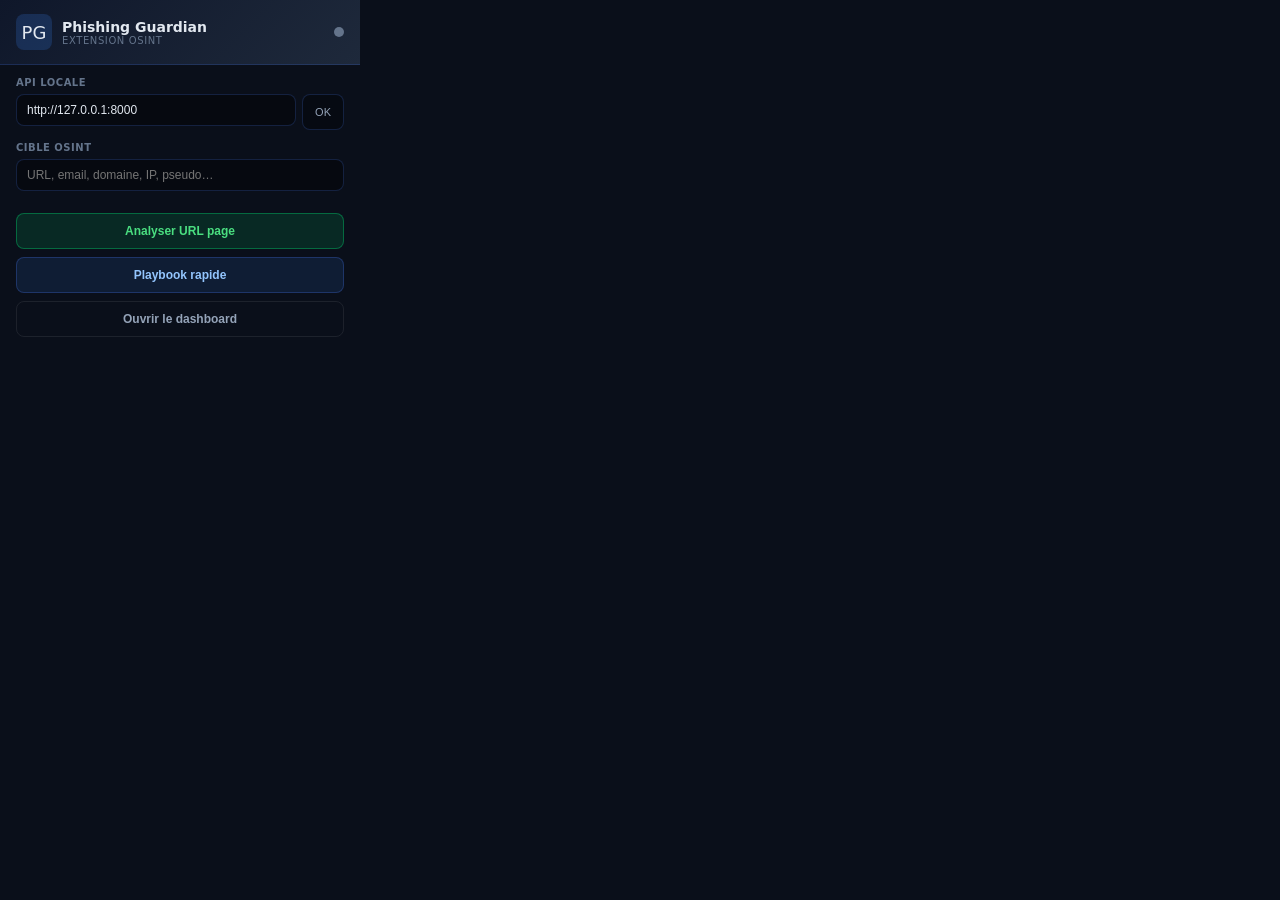
<file: extension/popup.html>
<!DOCTYPE html>
<html lang="fr">
<head>
  <meta charset="utf-8" />
  <meta name="viewport" content="width=device-width, initial-scale=1" />
  <title>Phishing Guardian</title>
  <link rel="stylesheet" href="popup.css" />
</head>
<body>
  <header class="pg-header">
    <div class="pg-logo">PG</div>
    <div>
      <h1>Phishing Guardian</h1>
      <p class="pg-sub">Extension OSINT</p>
    </div>
    <span id="statusDot" class="pg-dot offline" title="Statut API"></span>
  </header>

  <section class="pg-section">
    <label class="pg-label" for="apiBase">API locale</label>
    <div class="pg-row">
      <input type="url" id="apiBase" value="http://127.0.0.1:8000" />
      <button type="button" id="saveApiBtn" class="pg-btn-sm">OK</button>
    </div>
  </section>

  <section class="pg-section">
    <label class="pg-label" for="target">Cible OSINT</label>
    <input type="text" id="target" placeholder="URL, email, domaine, IP, pseudo…" />
    <p id="pageUrl" class="pg-hint"></p>
  </section>

  <div class="pg-actions">
    <button type="button" id="analyzeUrlBtn" class="pg-btn primary">Analyser URL page</button>
    <button type="button" id="playbookBtn" class="pg-btn">Playbook rapide</button>
    <button type="button" id="openDashBtn" class="pg-btn ghost">Ouvrir le dashboard</button>
  </div>

  <div id="loader" class="pg-loader hidden">Analyse en cours…</div>

  <section id="results" class="pg-results hidden">
    <div id="resultSummary" class="pg-summary"></div>
    <div id="resultScores" class="pg-scores"></div>
    <ul id="resultFindings" class="pg-findings"></ul>
    <button type="button" id="openFullBtn" class="pg-btn ghost full">Voir dans Phishing Guardian →</button>
  </section>

  <p id="error" class="pg-error hidden"></p>

  <script src="popup.js"></script>
</body>
</html>
</file>
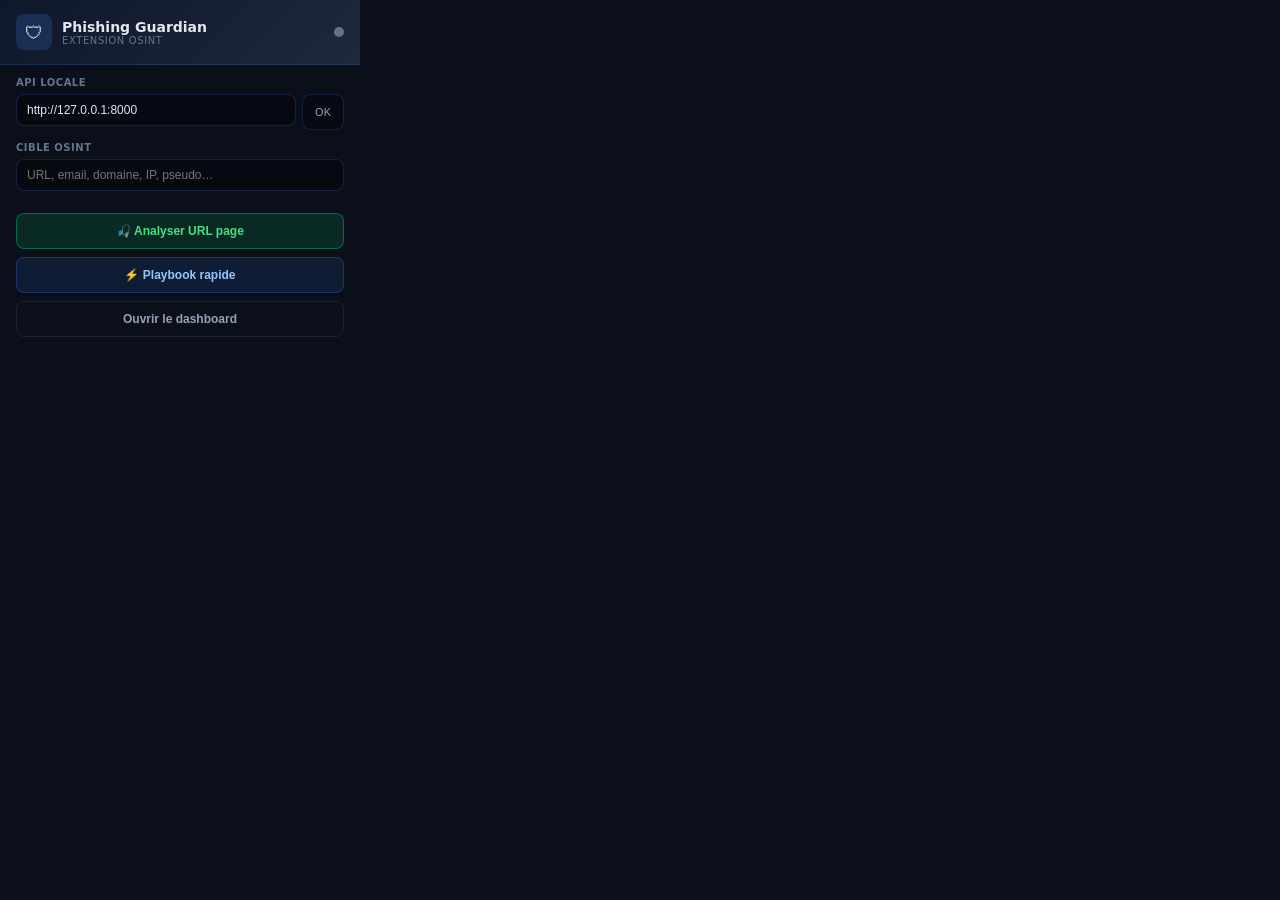
<file: phishing_guardian/extension/popup.html>
<!DOCTYPE html>
<html lang="fr">
<head>
  <meta charset="utf-8" />
  <meta name="viewport" content="width=device-width, initial-scale=1" />
  <title>Phishing Guardian</title>
  <link rel="stylesheet" href="popup.css" />
</head>
<body>
  <header class="pg-header">
    <div class="pg-logo">🛡</div>
    <div>
      <h1>Phishing Guardian</h1>
      <p class="pg-sub">Extension OSINT</p>
    </div>
    <span id="statusDot" class="pg-dot offline" title="Statut API"></span>
  </header>

  <section class="pg-section">
    <label class="pg-label" for="apiBase">API locale</label>
    <div class="pg-row">
      <input type="url" id="apiBase" value="http://127.0.0.1:8000" />
      <button type="button" id="saveApiBtn" class="pg-btn-sm">OK</button>
    </div>
  </section>

  <section class="pg-section">
    <label class="pg-label" for="target">Cible OSINT</label>
    <input type="text" id="target" placeholder="URL, email, domaine, IP, pseudo…" />
    <p id="pageUrl" class="pg-hint"></p>
  </section>

  <div class="pg-actions">
    <button type="button" id="analyzeUrlBtn" class="pg-btn primary">🎣 Analyser URL page</button>
    <button type="button" id="playbookBtn" class="pg-btn">⚡ Playbook rapide</button>
    <button type="button" id="openDashBtn" class="pg-btn ghost">Ouvrir le dashboard</button>
  </div>

  <div id="loader" class="pg-loader hidden">Analyse en cours…</div>

  <section id="results" class="pg-results hidden">
    <div id="resultSummary" class="pg-summary"></div>
    <div id="resultScores" class="pg-scores"></div>
    <ul id="resultFindings" class="pg-findings"></ul>
    <button type="button" id="openFullBtn" class="pg-btn ghost full">Voir dans Phishing Guardian →</button>
  </section>

  <p id="error" class="pg-error hidden"></p>

  <script src="popup.js"></script>
</body>
</html>
</file>
<file: extension/popup.css>
* { box-sizing: border-box; margin: 0; padding: 0; }

body {
  width: 360px;
  min-height: 200px;
  font-family: "Segoe UI", system-ui, sans-serif;
  background: #0a0f1a;
  color: #e2e8f0;
  font-size: 13px;
}

.pg-header {
  display: flex;
  align-items: center;
  gap: 10px;
  padding: 14px 16px;
  background: linear-gradient(135deg, #0f172a, #1e293b);
  border-bottom: 1px solid rgba(77, 128, 255, 0.2);
}

.pg-logo {
  width: 36px;
  height: 36px;
  border-radius: 8px;
  background: rgba(59, 130, 246, 0.2);
  display: flex;
  align-items: center;
  justify-content: center;
  font-size: 18px;
}

.pg-header h1 { font-size: 14px; font-weight: 700; }
.pg-sub { font-size: 10px; color: #64748b; text-transform: uppercase; letter-spacing: 0.06em; }

.pg-dot {
  width: 10px;
  height: 10px;
  border-radius: 50%;
  margin-left: auto;
  flex-shrink: 0;
}
.pg-dot.online { background: #22c55e; box-shadow: 0 0 8px #22c55e; }
.pg-dot.offline { background: #64748b; }

.pg-section { padding: 12px 16px 0; }

.pg-label {
  display: block;
  font-size: 10px;
  font-weight: 600;
  text-transform: uppercase;
  letter-spacing: 0.05em;
  color: #64748b;
  margin-bottom: 6px;
}

.pg-row { display: flex; gap: 6px; }

input[type="text"],
input[type="url"] {
  width: 100%;
  padding: 8px 10px;
  border-radius: 8px;
  border: 1px solid rgba(77, 128, 255, 0.2);
  background: rgba(0, 0, 0, 0.35);
  color: #e2e8f0;
  font-size: 12px;
  margin-bottom: 4px;
}
input:focus { outline: none; border-color: rgba(59, 130, 246, 0.5); }

.pg-hint {
  font-size: 10px;
  color: #475569;
  word-break: break-all;
  margin-top: 4px;
  font-family: Consolas, monospace;
}

.pg-actions {
  display: flex;
  flex-direction: column;
  gap: 8px;
  padding: 14px 16px;
}

.pg-btn {
  padding: 10px 12px;
  border-radius: 8px;
  border: 1px solid rgba(77, 128, 255, 0.25);
  background: rgba(59, 130, 246, 0.12);
  color: #93c5fd;
  font-size: 12px;
  font-weight: 600;
  cursor: pointer;
  transition: background 0.15s;
}
.pg-btn:hover { background: rgba(59, 130, 246, 0.22); }
.pg-btn.primary {
  background: rgba(0, 230, 118, 0.12);
  border-color: rgba(0, 230, 118, 0.35);
  color: #4ade80;
}
.pg-btn.primary:hover { background: rgba(0, 230, 118, 0.2); }
.pg-btn.ghost {
  background: transparent;
  border-color: rgba(255, 255, 255, 0.08);
  color: #94a3b8;
}
.pg-btn-sm {
  padding: 8px 12px;
  border-radius: 8px;
  border: 1px solid rgba(77, 128, 255, 0.2);
  background: rgba(0, 0, 0, 0.3);
  color: #94a3b8;
  font-size: 11px;
  cursor: pointer;
  flex-shrink: 0;
}

.pg-loader {
  text-align: center;
  padding: 12px;
  font-size: 12px;
  color: #64748b;
}

.pg-results {
  padding: 0 16px 16px;
  border-top: 1px solid rgba(255, 255, 255, 0.06);
  margin-top: 4px;
  padding-top: 12px;
}

.pg-summary {
  font-size: 13px;
  font-weight: 600;
  margin-bottom: 10px;
  line-height: 1.4;
}

.pg-scores {
  display: flex;
  gap: 10px;
  margin-bottom: 10px;
}

.pg-score-chip {
  flex: 1;
  padding: 8px 10px;
  border-radius: 8px;
  background: rgba(0, 0, 0, 0.3);
  border: 1px solid rgba(255, 255, 255, 0.06);
  text-align: center;
}
.pg-score-chip span { display: block; font-size: 18px; font-weight: 700; }
.pg-score-chip small { font-size: 9px; color: #64748b; text-transform: uppercase; }

.pg-findings {
  list-style: none;
  margin-bottom: 10px;
}
.pg-findings li {
  font-size: 11px;
  color: #94a3b8;
  padding: 4px 0;
  border-bottom: 1px solid rgba(255, 255, 255, 0.04);
  line-height: 1.35;
}
.pg-findings li::before { content: "• "; color: #3b82f6; }

.pg-btn.full { width: 100%; margin-top: 4px; }

.pg-error {
  padding: 10px 16px 16px;
  font-size: 11px;
  color: #f87171;
  line-height: 1.4;
}

.hidden { display: none !important; }

.risk-phishing { color: #ef4444; }
.risk-suspect { color: #f59e0b; }
.risk-legitimate { color: #22c55e; }
</file>
<file: phishing_guardian/extension/popup.css>
* { box-sizing: border-box; margin: 0; padding: 0; }

body {
  width: 360px;
  min-height: 200px;
  font-family: "Segoe UI", system-ui, sans-serif;
  background: #0a0f1a;
  color: #e2e8f0;
  font-size: 13px;
}

.pg-header {
  display: flex;
  align-items: center;
  gap: 10px;
  padding: 14px 16px;
  background: linear-gradient(135deg, #0f172a, #1e293b);
  border-bottom: 1px solid rgba(77, 128, 255, 0.2);
}

.pg-logo {
  width: 36px;
  height: 36px;
  border-radius: 8px;
  background: rgba(59, 130, 246, 0.2);
  display: flex;
  align-items: center;
  justify-content: center;
  font-size: 18px;
}

.pg-header h1 { font-size: 14px; font-weight: 700; }
.pg-sub { font-size: 10px; color: #64748b; text-transform: uppercase; letter-spacing: 0.06em; }

.pg-dot {
  width: 10px;
  height: 10px;
  border-radius: 50%;
  margin-left: auto;
  flex-shrink: 0;
}
.pg-dot.online { background: #22c55e; box-shadow: 0 0 8px #22c55e; }
.pg-dot.offline { background: #64748b; }

.pg-section { padding: 12px 16px 0; }

.pg-label {
  display: block;
  font-size: 10px;
  font-weight: 600;
  text-transform: uppercase;
  letter-spacing: 0.05em;
  color: #64748b;
  margin-bottom: 6px;
}

.pg-row { display: flex; gap: 6px; }

input[type="text"],
input[type="url"] {
  width: 100%;
  padding: 8px 10px;
  border-radius: 8px;
  border: 1px solid rgba(77, 128, 255, 0.2);
  background: rgba(0, 0, 0, 0.35);
  color: #e2e8f0;
  font-size: 12px;
  margin-bottom: 4px;
}
input:focus { outline: none; border-color: rgba(59, 130, 246, 0.5); }

.pg-hint {
  font-size: 10px;
  color: #475569;
  word-break: break-all;
  margin-top: 4px;
  font-family: Consolas, monospace;
}

.pg-actions {
  display: flex;
  flex-direction: column;
  gap: 8px;
  padding: 14px 16px;
}

.pg-btn {
  padding: 10px 12px;
  border-radius: 8px;
  border: 1px solid rgba(77, 128, 255, 0.25);
  background: rgba(59, 130, 246, 0.12);
  color: #93c5fd;
  font-size: 12px;
  font-weight: 600;
  cursor: pointer;
  transition: background 0.15s;
}
.pg-btn:hover { background: rgba(59, 130, 246, 0.22); }
.pg-btn.primary {
  background: rgba(0, 230, 118, 0.12);
  border-color: rgba(0, 230, 118, 0.35);
  color: #4ade80;
}
.pg-btn.primary:hover { background: rgba(0, 230, 118, 0.2); }
.pg-btn.ghost {
  background: transparent;
  border-color: rgba(255, 255, 255, 0.08);
  color: #94a3b8;
}
.pg-btn-sm {
  padding: 8px 12px;
  border-radius: 8px;
  border: 1px solid rgba(77, 128, 255, 0.2);
  background: rgba(0, 0, 0, 0.3);
  color: #94a3b8;
  font-size: 11px;
  cursor: pointer;
  flex-shrink: 0;
}

.pg-loader {
  text-align: center;
  padding: 12px;
  font-size: 12px;
  color: #64748b;
}

.pg-results {
  padding: 0 16px 16px;
  border-top: 1px solid rgba(255, 255, 255, 0.06);
  margin-top: 4px;
  padding-top: 12px;
}

.pg-summary {
  font-size: 13px;
  font-weight: 600;
  margin-bottom: 10px;
  line-height: 1.4;
}

.pg-scores {
  display: flex;
  gap: 10px;
  margin-bottom: 10px;
}

.pg-score-chip {
  flex: 1;
  padding: 8px 10px;
  border-radius: 8px;
  background: rgba(0, 0, 0, 0.3);
  border: 1px solid rgba(255, 255, 255, 0.06);
  text-align: center;
}
.pg-score-chip span { display: block; font-size: 18px; font-weight: 700; }
.pg-score-chip small { font-size: 9px; color: #64748b; text-transform: uppercase; }

.pg-findings {
  list-style: none;
  margin-bottom: 10px;
}
.pg-findings li {
  font-size: 11px;
  color: #94a3b8;
  padding: 4px 0;
  border-bottom: 1px solid rgba(255, 255, 255, 0.04);
  line-height: 1.35;
}
.pg-findings li::before { content: "• "; color: #3b82f6; }

.pg-btn.full { width: 100%; margin-top: 4px; }

.pg-error {
  padding: 10px 16px 16px;
  font-size: 11px;
  color: #f87171;
  line-height: 1.4;
}

.hidden { display: none !important; }

.risk-phishing { color: #ef4444; }
.risk-suspect { color: #f59e0b; }
.risk-legitimate { color: #22c55e; }
</file>
